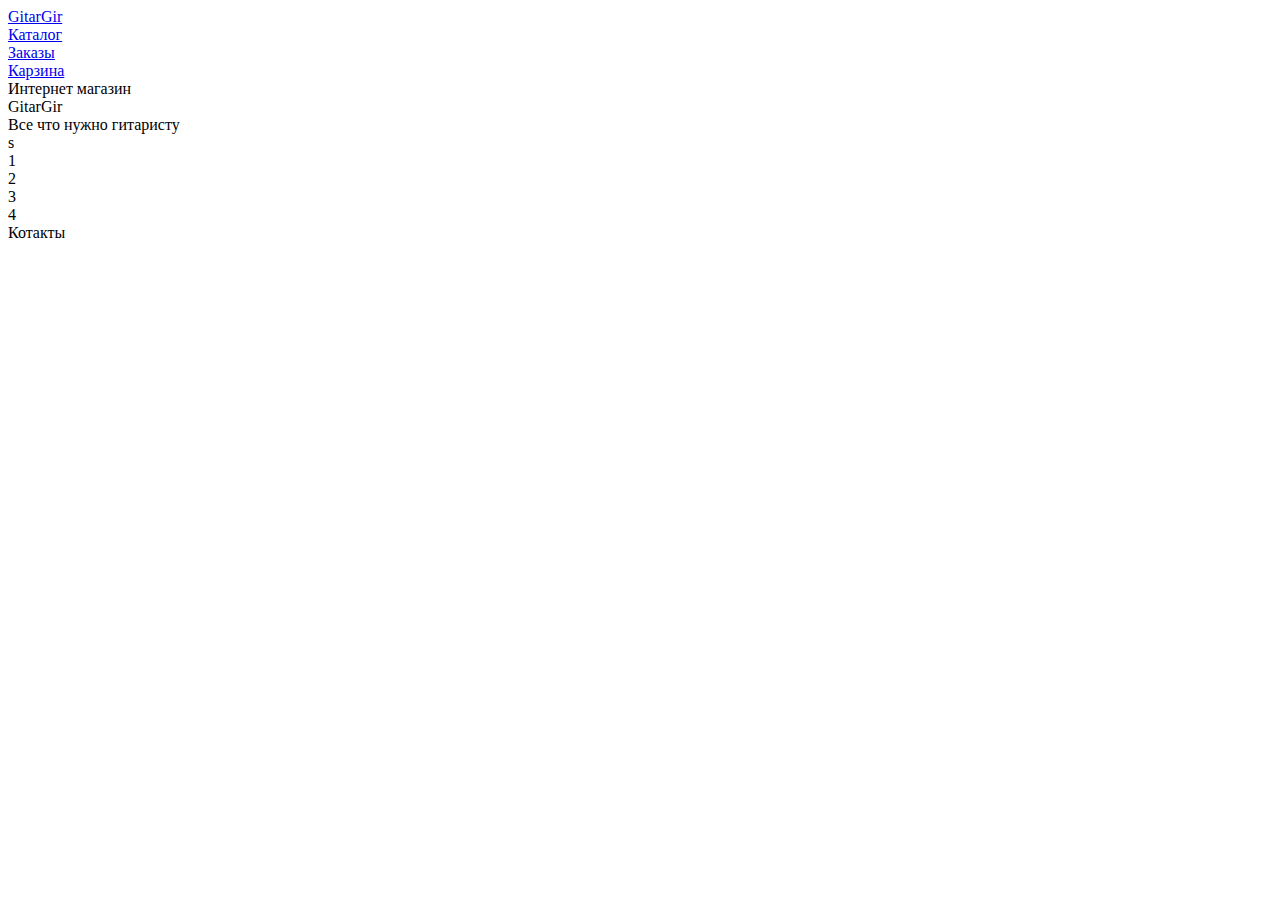
<file: target/classes/templates/index.html>
<!DOCTYPE html>
<html xmlns:th="http://www.thymeleaf.org">

<head>
    <meta charset="UTF-8">
    <meta http-equiv="X-UA-Compatible" content="IE=edge">
    <meta name="viewport" content="width=device-width, initial-scale=1.0">
    <title>Document</title>
    <link rel="stylesheet" th:href="@{/css/mainStyle.css}">
    <link rel="stylesheet" th:href="@{/css/media.css}">


</head>

<body>

    <header class="header">
        <div class="container position_relative">
            <div class="header_left"><a class="noA"  href="/">GitarGir</a></div>
            <div class="header_right">
                <nav class="header_nav">
                    <div class="display_inline-block marg_r_30">
                        <a class="header_nav_a" href="/catalog">Каталог</a>
                    </div>
                    <div class="display_inline-block marg_r_30">
                        <a class="header_nav_a"  href="/">Заказы</a>
                    </div>
                    <div class="display_inline-block marg_r_30">
                        <a class="header_nav_a"  href="/">Карзина</a>
                    </div>

                </nav>
            </div>
        </div>
    </header>





    <section class="section_main">
        <div class="container position_relative">
            <div class="section_main_l_logo">
                <div class="section_main_text_conteiner">
                    <div class="section_main_text_1">Интернет магазин</div>
                    <div class="section_main_text_2">GitarGir</div>
                    <div class="section_main_text_3">Все что нужно гитаристу</div>
                </div>
            </div>
            <div class="section_main_r_logo">
                <div class="section_main_icon_conteiner">s</div>
            </div>
        </div>
    </section>


    <section class="main_slider">
        <div class="container position_relative">
            <div class="main_slider_container">
                <div class="main_slider_move">

                    <div class="main_slider_item">
                        <div class="main_slider_item_img1">

                        </div>
                    </div>
                    <div class="main_slider_item">
                        <div class="main_slider_item_img2">

                        </div>
                    </div>
                    <div class="main_slider_item">
                        <div class="main_slider_item_img3">

                        </div>
                    </div>
                    <div class="main_slider_item">
                        <div class="main_slider_item_img4">

                        </div>
                    </div>

                </div>
            </div>
            <div class="main_slider_btn">
                <div class="msin_slider_dtn_i" id="msin_slider_dtn_1">1</div>
                <div class="msin_slider_dtn_i" id="msin_slider_dtn_2">2</div>
                <div class="msin_slider_dtn_i" id="msin_slider_dtn_3">3</div>
                <div class="msin_slider_dtn_i" id="msin_slider_dtn_4">4</div>
            </div>
        </div>
    </section>


    <section class="discounts_slider">
        <div class="container position_relative">
            <a class="discounts_slider_left"></a>

            <div class="discounts_slider_container">
                <div class="discounts_slider_move">
                    <div class="discounts_slider_item">
                        <div class="discounts_slider_item_contant">

                        </div>
                    </div>
                    <div class="discounts_slider_item">
                        <div class="discounts_slider_item_contant">

                        </div>
                    </div>
                    <div class="discounts_slider_item">
                        <div class="discounts_slider_item_contant">

                        </div>
                    </div>
                    <div class="discounts_slider_item">
                        <div class="discounts_slider_item_contant">

                        </div>
                    </div>
                    <div class="discounts_slider_item">
                        <div class="discounts_slider_item_contant">

                        </div>
                    </div>
                    <div class="discounts_slider_item">
                        <div class="discounts_slider_item_contant">

                        </div>
                    </div>
                    <div class="discounts_slider_item">
                        <div class="discounts_slider_item_contant">

                        </div>
                    </div>
                </div>
            </div>
            <a class="discounts_slider_right"></a>
        </div>
    </section>

    <footer class="footer_kontakt">
        <div class="container position_relative">
            <div class="kontakt_text">Котакты</div>
        </div>
    </footer>











    <script type="text/javascript" th:src="@{/js/main_slider.js}"></script>
    <script type="text/javascript" th:src="@{/js/slider.js}"></script>

</body>

</html>
</file>
